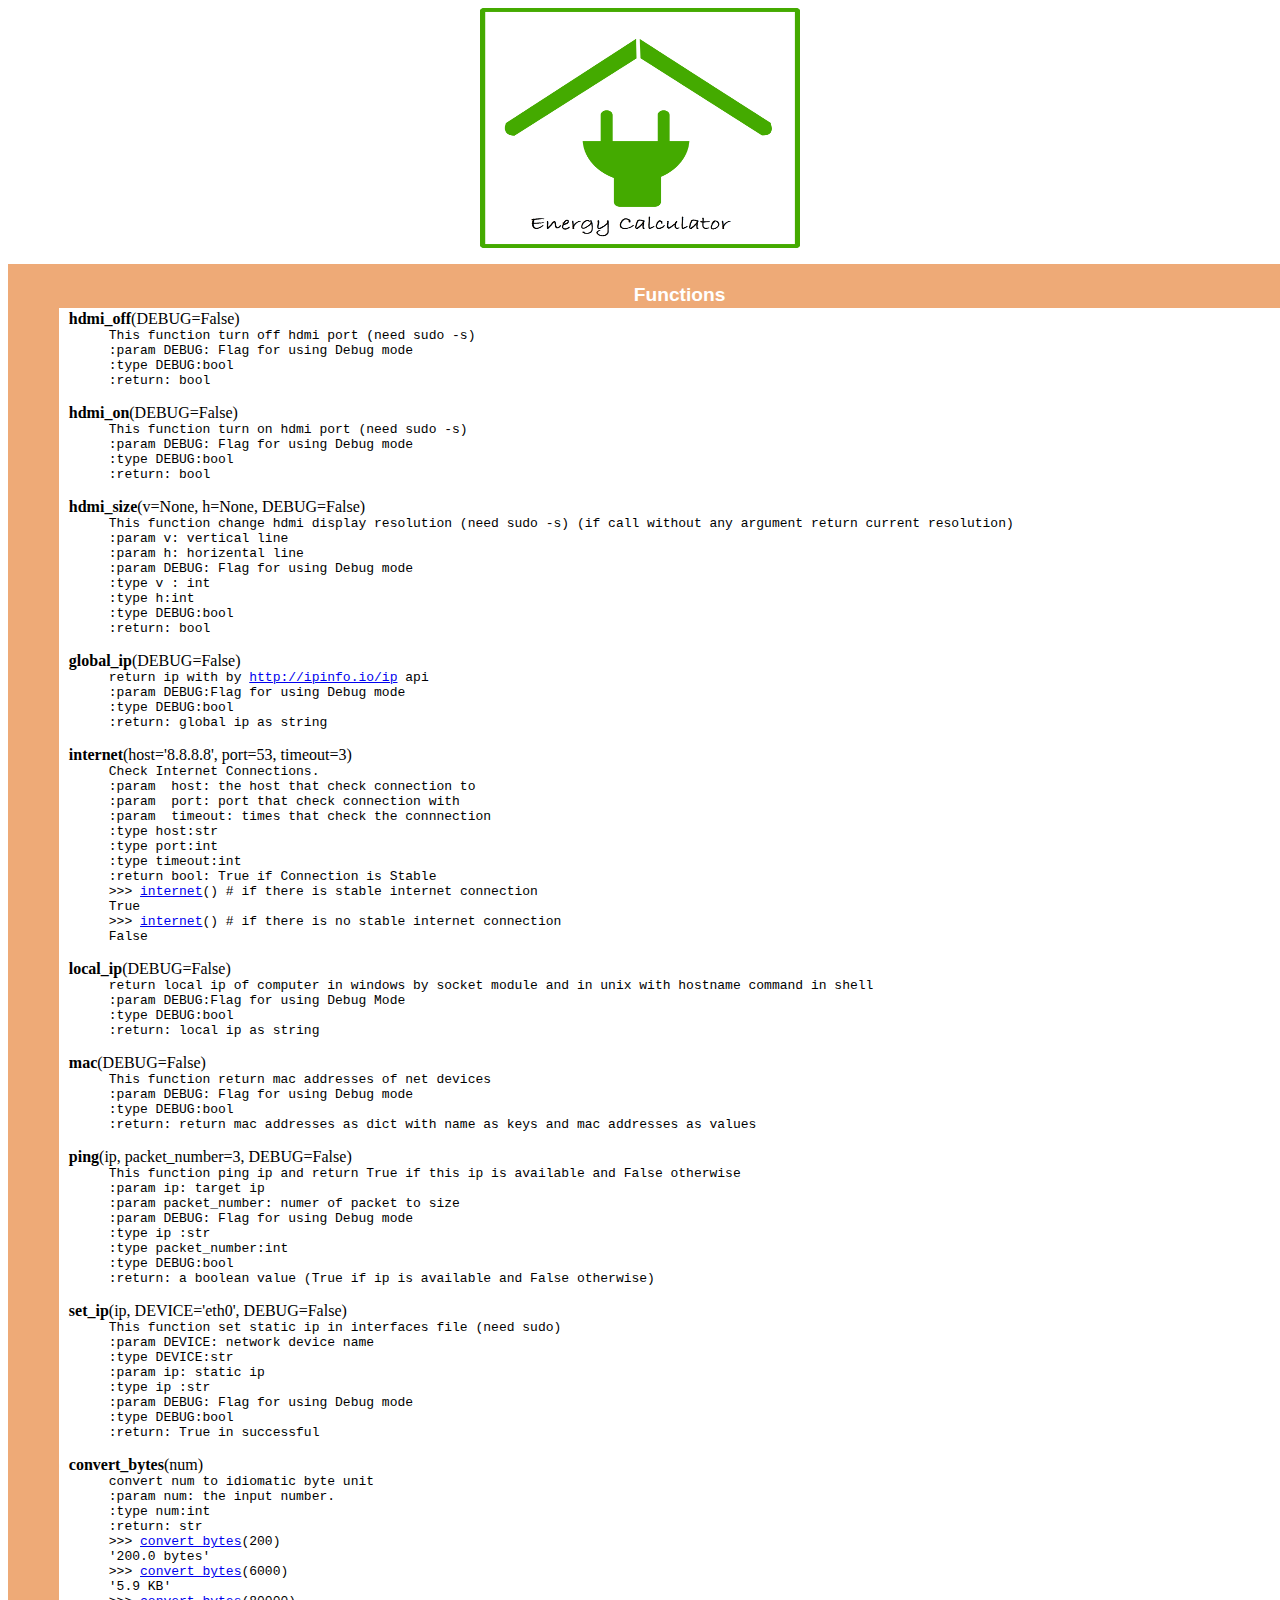
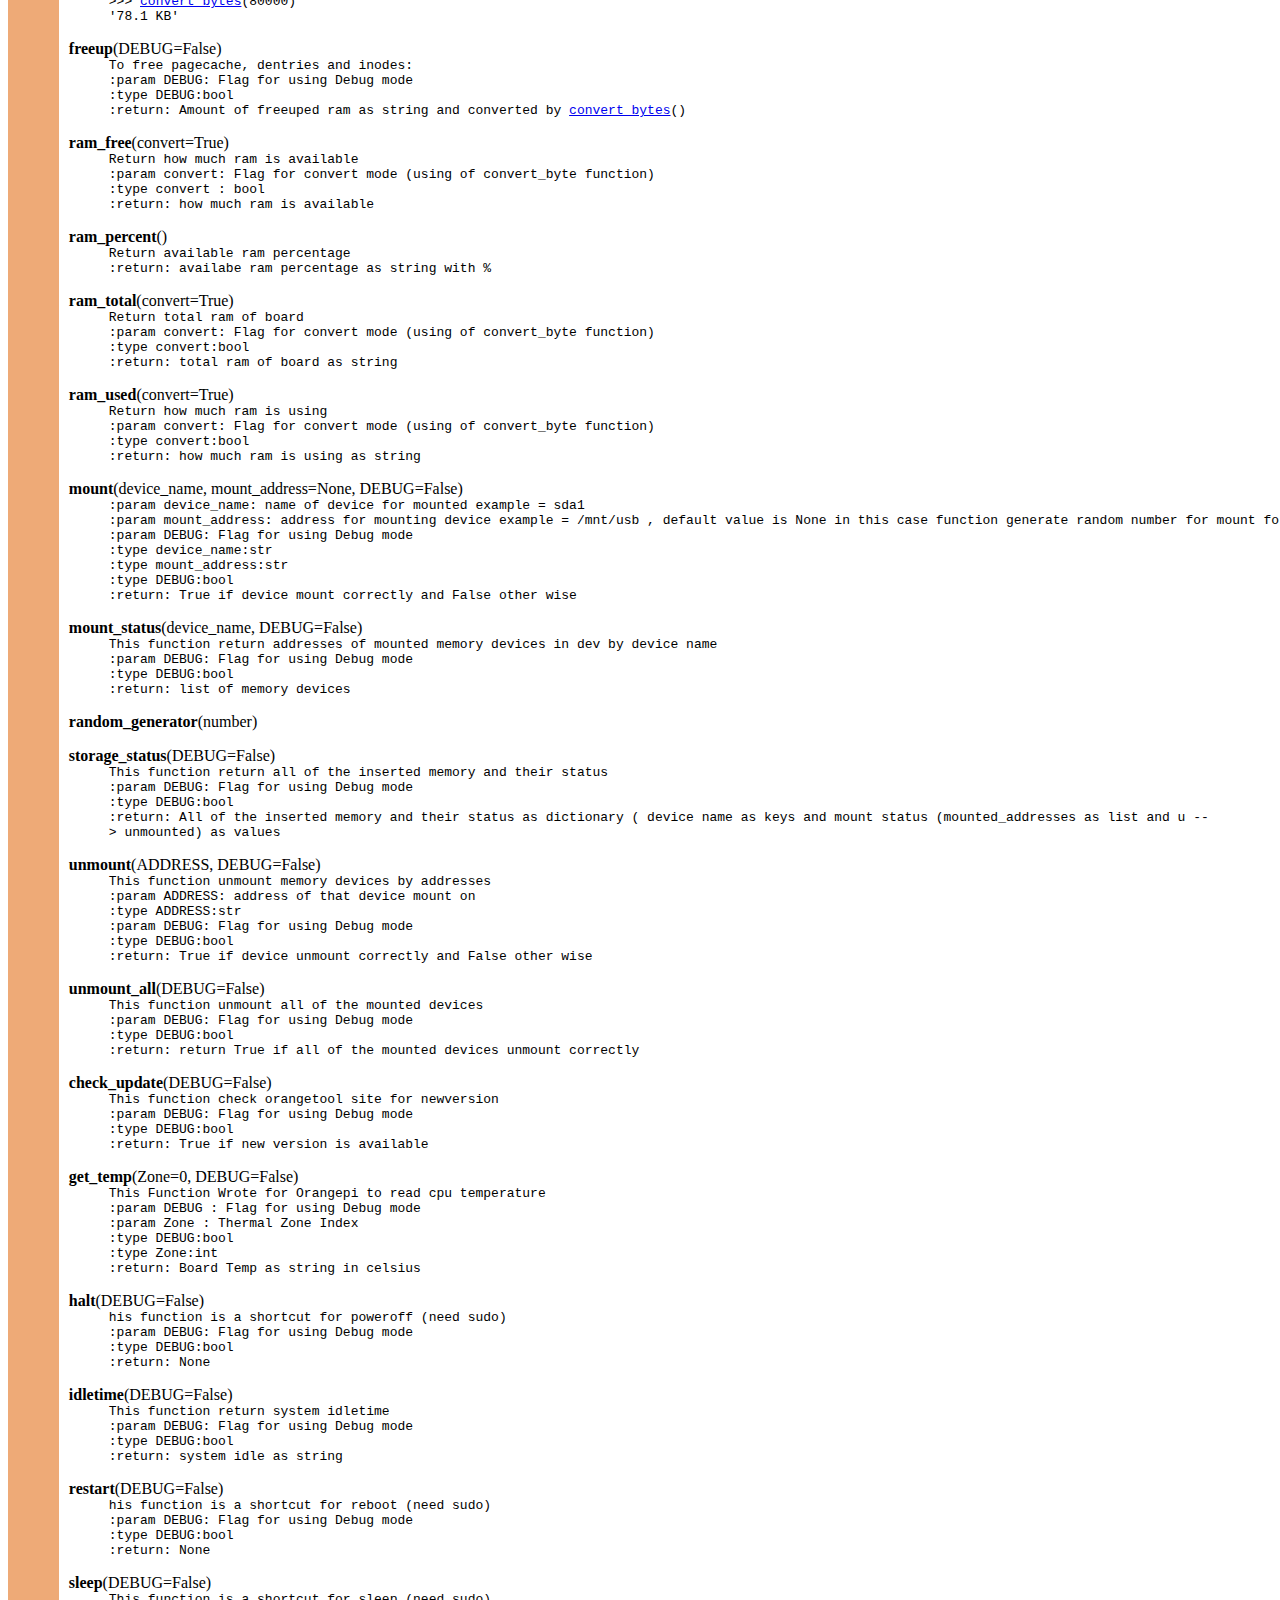
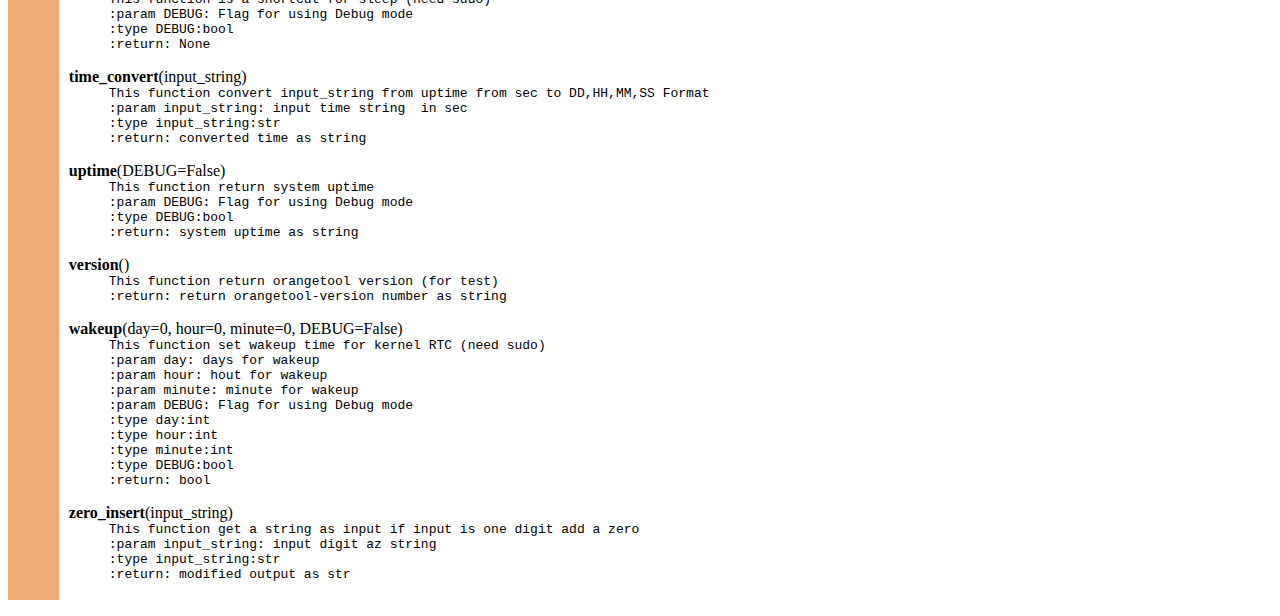
<file: doc/index.html>
<!DOCTYPE html PUBLIC "-//W3C//DTD HTML 4.0 Transitional//EN">
<html><head><title>Energy Calc Doc</title>
<meta http-equiv="Content-Type" content="text/html; charset=utf-8">
</head><body >
    <div align="center">
<a href="http://sepandhaghighi.github.io/Energy-Calculator"><img src="http://sepandhaghighi.github.io/Energy-Calculator/files/Energy.png" height=240px width=320px></a>
    <p></p>
    </div>
<p>
<table width="100%" cellspacing=0 cellpadding=2 border=0 summary="section">
<tr bgcolor="#eeaa77">
<td align="center" colspan=3 valign=bottom>&nbsp;<br>
<font color="#ffffff" face="helvetica, arial"><big><strong>Functions</strong></big></font></td></tr>
    
<tr><td bgcolor="#eeaa77"><tt>&nbsp;&nbsp;&nbsp;&nbsp;&nbsp;&nbsp;</tt></td><td>&nbsp;</td>
<td width="100%">
<dl><dt><a name="-hdmi_off"><strong>hdmi_off</strong></a>(DEBUG=False)</dt><dd><tt>This&nbsp;function&nbsp;turn&nbsp;off&nbsp;hdmi&nbsp;port&nbsp;(need&nbsp;sudo&nbsp;-s)<br>
:param&nbsp;DEBUG:&nbsp;Flag&nbsp;for&nbsp;using&nbsp;Debug&nbsp;mode<br>
:type&nbsp;DEBUG:bool<br>
:return:&nbsp;bool</tt></dd></dl>
 <dl><dt><a name="-hdmi_on"><strong>hdmi_on</strong></a>(DEBUG=False)</dt><dd><tt>This&nbsp;function&nbsp;turn&nbsp;on&nbsp;hdmi&nbsp;port&nbsp;(need&nbsp;sudo&nbsp;-s)<br>
:param&nbsp;DEBUG:&nbsp;Flag&nbsp;for&nbsp;using&nbsp;Debug&nbsp;mode<br>
:type&nbsp;DEBUG:bool<br>
:return:&nbsp;bool</tt></dd></dl>
 <dl><dt><a name="-hdmi_size"><strong>hdmi_size</strong></a>(v=None, h=None, DEBUG=False)</dt><dd><tt>This&nbsp;function&nbsp;change&nbsp;hdmi&nbsp;display&nbsp;resolution&nbsp;(need&nbsp;sudo&nbsp;-s)&nbsp;(if&nbsp;call&nbsp;without&nbsp;any&nbsp;argument&nbsp;return&nbsp;current&nbsp;resolution)<br>
:param&nbsp;v:&nbsp;vertical&nbsp;line<br>
:param&nbsp;h:&nbsp;horizental&nbsp;line<br>
:param&nbsp;DEBUG:&nbsp;Flag&nbsp;for&nbsp;using&nbsp;Debug&nbsp;mode<br>
:type&nbsp;v&nbsp;:&nbsp;int<br>
:type&nbsp;h:int<br>
:type&nbsp;DEBUG:bool<br>
:return:&nbsp;bool</tt></dd></dl>
    
<dl><dt><a name="-global_ip"><strong>global_ip</strong></a>(DEBUG=False)</dt><dd><tt>return&nbsp;ip&nbsp;with&nbsp;by&nbsp;<a href="http://ipinfo.io/ip">http://ipinfo.io/ip</a>&nbsp;api<br>
:param&nbsp;DEBUG:Flag&nbsp;for&nbsp;using&nbsp;Debug&nbsp;mode<br>
:type&nbsp;DEBUG:bool<br>
:return:&nbsp;global&nbsp;ip&nbsp;as&nbsp;string</tt></dd></dl>
 <dl><dt><a name="-internet"><strong>internet</strong></a>(host='8.8.8.8', port=53, timeout=3)</dt><dd><tt>Check&nbsp;Internet&nbsp;Connections.<br>
:param&nbsp;&nbsp;host:&nbsp;the&nbsp;host&nbsp;that&nbsp;check&nbsp;connection&nbsp;to<br>
:param&nbsp;&nbsp;port:&nbsp;port&nbsp;that&nbsp;check&nbsp;connection&nbsp;with<br>
:param&nbsp;&nbsp;timeout:&nbsp;times&nbsp;that&nbsp;check&nbsp;the&nbsp;connnection<br>
:type&nbsp;host:str<br>
:type&nbsp;port:int<br>
:type&nbsp;timeout:int<br>
:return&nbsp;bool:&nbsp;True&nbsp;if&nbsp;Connection&nbsp;is&nbsp;Stable<br>
&gt;&gt;&gt;&nbsp;<a href="#-internet">internet</a>()&nbsp;#&nbsp;if&nbsp;there&nbsp;is&nbsp;stable&nbsp;internet&nbsp;connection<br>
True<br>
&gt;&gt;&gt;&nbsp;<a href="#-internet">internet</a>()&nbsp;#&nbsp;if&nbsp;there&nbsp;is&nbsp;no&nbsp;stable&nbsp;internet&nbsp;connection<br>
False</tt></dd></dl>
 <dl><dt><a name="-local_ip"><strong>local_ip</strong></a>(DEBUG=False)</dt><dd><tt>return&nbsp;local&nbsp;ip&nbsp;of&nbsp;computer&nbsp;in&nbsp;windows&nbsp;by&nbsp;socket&nbsp;module&nbsp;and&nbsp;in&nbsp;unix&nbsp;with&nbsp;hostname&nbsp;command&nbsp;in&nbsp;shell<br>
:param&nbsp;DEBUG:Flag&nbsp;for&nbsp;using&nbsp;Debug&nbsp;Mode<br>
:type&nbsp;DEBUG:bool<br>
:return:&nbsp;local&nbsp;ip&nbsp;as&nbsp;string</tt></dd></dl>
 <dl><dt><a name="-mac"><strong>mac</strong></a>(DEBUG=False)</dt><dd><tt>This&nbsp;function&nbsp;return&nbsp;mac&nbsp;addresses&nbsp;of&nbsp;net&nbsp;devices<br>
:param&nbsp;DEBUG:&nbsp;Flag&nbsp;for&nbsp;using&nbsp;Debug&nbsp;mode<br>
:type&nbsp;DEBUG:bool<br>
:return:&nbsp;return&nbsp;mac&nbsp;addresses&nbsp;as&nbsp;dict&nbsp;with&nbsp;name&nbsp;as&nbsp;keys&nbsp;and&nbsp;mac&nbsp;addresses&nbsp;as&nbsp;values</tt></dd></dl>
 <dl><dt><a name="-ping"><strong>ping</strong></a>(ip, packet_number=3, DEBUG=False)</dt><dd><tt>This&nbsp;function&nbsp;ping&nbsp;ip&nbsp;and&nbsp;return&nbsp;True&nbsp;if&nbsp;this&nbsp;ip&nbsp;is&nbsp;available&nbsp;and&nbsp;False&nbsp;otherwise<br>
:param&nbsp;ip:&nbsp;target&nbsp;ip<br>
:param&nbsp;packet_number:&nbsp;numer&nbsp;of&nbsp;packet&nbsp;to&nbsp;size<br>
:param&nbsp;DEBUG:&nbsp;Flag&nbsp;for&nbsp;using&nbsp;Debug&nbsp;mode<br>
:type&nbsp;ip&nbsp;:str<br>
:type&nbsp;packet_number:int<br>
:type&nbsp;DEBUG:bool<br>
:return:&nbsp;a&nbsp;boolean&nbsp;value&nbsp;(True&nbsp;if&nbsp;ip&nbsp;is&nbsp;available&nbsp;and&nbsp;False&nbsp;otherwise)</tt></dd></dl>
 <dl><dt><a name="-set_ip"><strong>set_ip</strong></a>(ip, DEVICE='eth0', DEBUG=False)</dt><dd><tt>This&nbsp;function&nbsp;set&nbsp;static&nbsp;ip&nbsp;in&nbsp;interfaces&nbsp;file&nbsp;(need&nbsp;sudo)<br>
:param&nbsp;DEVICE:&nbsp;network&nbsp;device&nbsp;name<br>
:type&nbsp;DEVICE:str<br>
:param&nbsp;ip:&nbsp;static&nbsp;ip<br>
:type&nbsp;ip&nbsp;:str<br>
:param&nbsp;DEBUG:&nbsp;Flag&nbsp;for&nbsp;using&nbsp;Debug&nbsp;mode<br>
:type&nbsp;DEBUG:bool<br>
:return:&nbsp;True&nbsp;in&nbsp;successful</tt></dd></dl>
    
<dl><dt><a name="-convert_bytes"><strong>convert_bytes</strong></a>(num)</dt><dd><tt>convert&nbsp;num&nbsp;to&nbsp;idiomatic&nbsp;byte&nbsp;unit<br>
:param&nbsp;num:&nbsp;the&nbsp;input&nbsp;number.<br>
:type&nbsp;num:int<br>
:return:&nbsp;str<br>
&gt;&gt;&gt;&nbsp;<a href="#-convert_bytes">convert_bytes</a>(200)<br>
'200.0&nbsp;bytes'<br>
&gt;&gt;&gt;&nbsp;<a href="#-convert_bytes">convert_bytes</a>(6000)<br>
'5.9&nbsp;KB'<br>
&gt;&gt;&gt;&nbsp;<a href="#-convert_bytes">convert_bytes</a>(80000)<br>
'78.1&nbsp;KB'</tt></dd></dl>
 <dl><dt><a name="-freeup"><strong>freeup</strong></a>(DEBUG=False)</dt><dd><tt>To&nbsp;free&nbsp;pagecache,&nbsp;dentries&nbsp;and&nbsp;inodes:<br>
:param&nbsp;DEBUG:&nbsp;Flag&nbsp;for&nbsp;using&nbsp;Debug&nbsp;mode<br>
:type&nbsp;DEBUG:bool<br>
:return:&nbsp;Amount&nbsp;of&nbsp;freeuped&nbsp;ram&nbsp;as&nbsp;string&nbsp;and&nbsp;converted&nbsp;by&nbsp;<a href="#-convert_bytes">convert_bytes</a>()</tt></dd></dl>
 <dl><dt><a name="-ram_free"><strong>ram_free</strong></a>(convert=True)</dt><dd><tt>Return&nbsp;how&nbsp;much&nbsp;ram&nbsp;is&nbsp;available<br>
:param&nbsp;convert:&nbsp;Flag&nbsp;for&nbsp;convert&nbsp;mode&nbsp;(using&nbsp;of&nbsp;convert_byte&nbsp;function)<br>
:type&nbsp;convert&nbsp;:&nbsp;bool<br>
:return:&nbsp;how&nbsp;much&nbsp;ram&nbsp;is&nbsp;available</tt></dd></dl>
 <dl><dt><a name="-ram_percent"><strong>ram_percent</strong></a>()</dt><dd><tt>Return&nbsp;available&nbsp;ram&nbsp;percentage<br>
:return:&nbsp;availabe&nbsp;ram&nbsp;percentage&nbsp;as&nbsp;string&nbsp;with&nbsp;%</tt></dd></dl>
 <dl><dt><a name="-ram_total"><strong>ram_total</strong></a>(convert=True)</dt><dd><tt>Return&nbsp;total&nbsp;ram&nbsp;of&nbsp;board<br>
:param&nbsp;convert:&nbsp;Flag&nbsp;for&nbsp;convert&nbsp;mode&nbsp;(using&nbsp;of&nbsp;convert_byte&nbsp;function)<br>
:type&nbsp;convert:bool<br>
:return:&nbsp;total&nbsp;ram&nbsp;of&nbsp;board&nbsp;as&nbsp;string</tt></dd></dl>
 <dl><dt><a name="-ram_used"><strong>ram_used</strong></a>(convert=True)</dt><dd><tt>Return&nbsp;how&nbsp;much&nbsp;ram&nbsp;is&nbsp;using<br>
:param&nbsp;convert:&nbsp;Flag&nbsp;for&nbsp;convert&nbsp;mode&nbsp;(using&nbsp;of&nbsp;convert_byte&nbsp;function)<br>
:type&nbsp;convert:bool<br>
:return:&nbsp;how&nbsp;much&nbsp;ram&nbsp;is&nbsp;using&nbsp;as&nbsp;string</tt></dd></dl>
    
<dl><dt><a name="-mount"><strong>mount</strong></a>(device_name, mount_address=None, DEBUG=False)</dt><dd><tt>:param&nbsp;device_name:&nbsp;name&nbsp;of&nbsp;device&nbsp;for&nbsp;mounted&nbsp;example&nbsp;=&nbsp;sda1<br>
:param&nbsp;mount_address:&nbsp;address&nbsp;for&nbsp;mounting&nbsp;device&nbsp;example&nbsp;=&nbsp;/mnt/usb&nbsp;,&nbsp;default&nbsp;value&nbsp;is&nbsp;None&nbsp;in&nbsp;this&nbsp;case&nbsp;function&nbsp;generate&nbsp;random&nbsp;number&nbsp;for&nbsp;mount&nbsp;folder&nbsp;name<br>
:param&nbsp;DEBUG:&nbsp;Flag&nbsp;for&nbsp;using&nbsp;Debug&nbsp;mode<br>
:type&nbsp;device_name:str<br>
:type&nbsp;mount_address:str<br>
:type&nbsp;DEBUG:bool<br>
:return:&nbsp;True&nbsp;if&nbsp;device&nbsp;mount&nbsp;correctly&nbsp;and&nbsp;False&nbsp;other&nbsp;wise</tt></dd></dl>
 <dl><dt><a name="-mount_status"><strong>mount_status</strong></a>(device_name, DEBUG=False)</dt><dd><tt>This&nbsp;function&nbsp;return&nbsp;addresses&nbsp;of&nbsp;mounted&nbsp;memory&nbsp;devices&nbsp;in&nbsp;dev&nbsp;by&nbsp;device&nbsp;name<br>
:param&nbsp;DEBUG:&nbsp;Flag&nbsp;for&nbsp;using&nbsp;Debug&nbsp;mode<br>
:type&nbsp;DEBUG:bool<br>
:return:&nbsp;list&nbsp;of&nbsp;memory&nbsp;devices</tt></dd></dl>
 <dl><dt><a name="-random_generator"><strong>random_generator</strong></a>(number)</dt></dl>
 <dl><dt><a name="-storage_status"><strong>storage_status</strong></a>(DEBUG=False)</dt><dd><tt>This&nbsp;function&nbsp;return&nbsp;all&nbsp;of&nbsp;the&nbsp;inserted&nbsp;memory&nbsp;and&nbsp;their&nbsp;status<br>
:param&nbsp;DEBUG:&nbsp;Flag&nbsp;for&nbsp;using&nbsp;Debug&nbsp;mode<br>
:type&nbsp;DEBUG:bool<br>
:return:&nbsp;All&nbsp;of&nbsp;the&nbsp;inserted&nbsp;memory&nbsp;and&nbsp;their&nbsp;status&nbsp;as&nbsp;dictionary&nbsp;(&nbsp;device&nbsp;name&nbsp;as&nbsp;keys&nbsp;and&nbsp;mount&nbsp;status&nbsp;(mounted_addresses&nbsp;as&nbsp;list&nbsp;and&nbsp;u&nbsp;--&gt;&nbsp;unmounted)&nbsp;as&nbsp;values</tt></dd></dl>
 <dl><dt><a name="-unmount"><strong>unmount</strong></a>(ADDRESS, DEBUG=False)</dt><dd><tt>This&nbsp;function&nbsp;unmount&nbsp;memory&nbsp;devices&nbsp;by&nbsp;addresses<br>
:param&nbsp;ADDRESS:&nbsp;address&nbsp;of&nbsp;that&nbsp;device&nbsp;mount&nbsp;on<br>
:type&nbsp;ADDRESS:str<br>
:param&nbsp;DEBUG:&nbsp;Flag&nbsp;for&nbsp;using&nbsp;Debug&nbsp;mode<br>
:type&nbsp;DEBUG:bool<br>
:return:&nbsp;True&nbsp;if&nbsp;device&nbsp;unmount&nbsp;correctly&nbsp;and&nbsp;False&nbsp;other&nbsp;wise</tt></dd></dl>
 <dl><dt><a name="-unmount_all"><strong>unmount_all</strong></a>(DEBUG=False)</dt><dd><tt>This&nbsp;function&nbsp;unmount&nbsp;all&nbsp;of&nbsp;the&nbsp;mounted&nbsp;devices<br>
:param&nbsp;DEBUG:&nbsp;Flag&nbsp;for&nbsp;using&nbsp;Debug&nbsp;mode<br>
:type&nbsp;DEBUG:bool<br>
:return:&nbsp;return&nbsp;True&nbsp;if&nbsp;all&nbsp;of&nbsp;the&nbsp;mounted&nbsp;devices&nbsp;unmount&nbsp;correctly</tt></dd></dl>
    
<dl><dt><a name="-check_update"><strong>check_update</strong></a>(DEBUG=False)</dt><dd><tt>This&nbsp;function&nbsp;check&nbsp;orangetool&nbsp;site&nbsp;for&nbsp;newversion<br>
:param&nbsp;DEBUG:&nbsp;Flag&nbsp;for&nbsp;using&nbsp;Debug&nbsp;mode<br>
:type&nbsp;DEBUG:bool<br>
:return:&nbsp;True&nbsp;if&nbsp;new&nbsp;version&nbsp;is&nbsp;available</tt></dd></dl>
 <dl><dt><a name="-get_temp"><strong>get_temp</strong></a>(Zone=0, DEBUG=False)</dt><dd><tt>This&nbsp;Function&nbsp;Wrote&nbsp;for&nbsp;Orangepi&nbsp;to&nbsp;read&nbsp;cpu&nbsp;temperature<br>
:param&nbsp;DEBUG&nbsp;:&nbsp;Flag&nbsp;for&nbsp;using&nbsp;Debug&nbsp;mode<br>
:param&nbsp;Zone&nbsp;:&nbsp;Thermal&nbsp;Zone&nbsp;Index<br>
:type&nbsp;DEBUG:bool<br>
:type&nbsp;Zone:int<br>
:return:&nbsp;Board&nbsp;Temp&nbsp;as&nbsp;string&nbsp;in&nbsp;celsius</tt></dd></dl>
 <dl><dt><a name="-halt"><strong>halt</strong></a>(DEBUG=False)</dt><dd><tt>his&nbsp;function&nbsp;is&nbsp;a&nbsp;shortcut&nbsp;for&nbsp;poweroff&nbsp;(need&nbsp;sudo)<br>
:param&nbsp;DEBUG:&nbsp;Flag&nbsp;for&nbsp;using&nbsp;Debug&nbsp;mode<br>
:type&nbsp;DEBUG:bool<br>
:return:&nbsp;None</tt></dd></dl>
 <dl><dt><a name="-idletime"><strong>idletime</strong></a>(DEBUG=False)</dt><dd><tt>This&nbsp;function&nbsp;return&nbsp;system&nbsp;idletime<br>
:param&nbsp;DEBUG:&nbsp;Flag&nbsp;for&nbsp;using&nbsp;Debug&nbsp;mode<br>
:type&nbsp;DEBUG:bool<br>
:return:&nbsp;system&nbsp;idle&nbsp;as&nbsp;string</tt></dd></dl>
 <dl><dt><a name="-restart"><strong>restart</strong></a>(DEBUG=False)</dt><dd><tt>his&nbsp;function&nbsp;is&nbsp;a&nbsp;shortcut&nbsp;for&nbsp;reboot&nbsp;(need&nbsp;sudo)<br>
:param&nbsp;DEBUG:&nbsp;Flag&nbsp;for&nbsp;using&nbsp;Debug&nbsp;mode<br>
:type&nbsp;DEBUG:bool<br>
:return:&nbsp;None</tt></dd></dl>
 <dl><dt><a name="-sleep"><strong>sleep</strong></a>(DEBUG=False)</dt><dd><tt>This&nbsp;function&nbsp;is&nbsp;a&nbsp;shortcut&nbsp;for&nbsp;sleep&nbsp;(need&nbsp;sudo)<br>
:param&nbsp;DEBUG:&nbsp;Flag&nbsp;for&nbsp;using&nbsp;Debug&nbsp;mode<br>
:type&nbsp;DEBUG:bool<br>
:return:&nbsp;None</tt></dd></dl>
 <dl><dt><a name="-time_convert"><strong>time_convert</strong></a>(input_string)</dt><dd><tt>This&nbsp;function&nbsp;convert&nbsp;input_string&nbsp;from&nbsp;uptime&nbsp;from&nbsp;sec&nbsp;to&nbsp;DD,HH,MM,SS&nbsp;Format<br>
:param&nbsp;input_string:&nbsp;input&nbsp;time&nbsp;string&nbsp;&nbsp;in&nbsp;sec<br>
:type&nbsp;input_string:str<br>
:return:&nbsp;converted&nbsp;time&nbsp;as&nbsp;string</tt></dd></dl>
 <dl><dt><a name="-uptime"><strong>uptime</strong></a>(DEBUG=False)</dt><dd><tt>This&nbsp;function&nbsp;return&nbsp;system&nbsp;uptime<br>
:param&nbsp;DEBUG:&nbsp;Flag&nbsp;for&nbsp;using&nbsp;Debug&nbsp;mode<br>
:type&nbsp;DEBUG:bool<br>
:return:&nbsp;system&nbsp;uptime&nbsp;as&nbsp;string</tt></dd></dl>
 <dl><dt><a name="-version"><strong>version</strong></a>()</dt><dd><tt>This&nbsp;function&nbsp;return&nbsp;orangetool&nbsp;version&nbsp;(for&nbsp;test)<br>
:return:&nbsp;return&nbsp;orangetool-version&nbsp;number&nbsp;as&nbsp;string</tt></dd></dl>
 <dl><dt><a name="-wakeup"><strong>wakeup</strong></a>(day=0, hour=0, minute=0, DEBUG=False)</dt><dd><tt>This&nbsp;function&nbsp;set&nbsp;wakeup&nbsp;time&nbsp;for&nbsp;kernel&nbsp;RTC&nbsp;(need&nbsp;sudo)<br>
:param&nbsp;day:&nbsp;days&nbsp;for&nbsp;wakeup<br>
:param&nbsp;hour:&nbsp;hout&nbsp;for&nbsp;wakeup<br>
:param&nbsp;minute:&nbsp;minute&nbsp;for&nbsp;wakeup<br>
:param&nbsp;DEBUG:&nbsp;Flag&nbsp;for&nbsp;using&nbsp;Debug&nbsp;mode<br>
:type&nbsp;day:int<br>
:type&nbsp;hour:int<br>
:type&nbsp;minute:int<br>
:type&nbsp;DEBUG:bool<br>
:return:&nbsp;bool</tt></dd></dl>
 <dl><dt><a name="-zero_insert"><strong>zero_insert</strong></a>(input_string)</dt><dd><tt>This&nbsp;function&nbsp;get&nbsp;a&nbsp;string&nbsp;as&nbsp;input&nbsp;if&nbsp;input&nbsp;is&nbsp;one&nbsp;digit&nbsp;add&nbsp;a&nbsp;zero<br>
:param&nbsp;input_string:&nbsp;input&nbsp;digit&nbsp;az&nbsp;string<br>
:type&nbsp;input_string:str<br>
:return:&nbsp;modified&nbsp;output&nbsp;as&nbsp;str</tt></dd></dl>
</td></tr></table><p>

</body></html>
</file>
